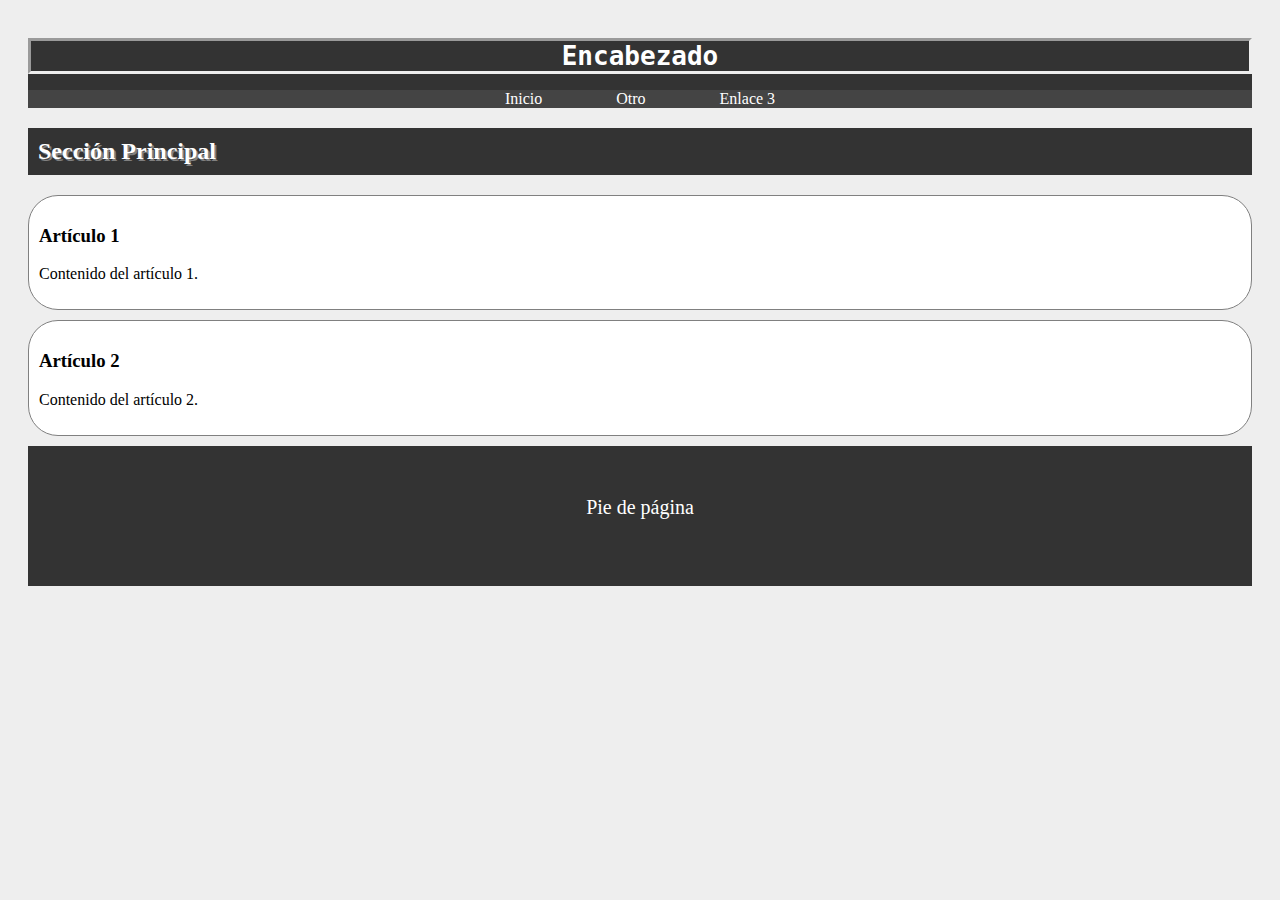
<file: Index.html>
<!DOCTYPE html>
<html lang="es">
	<head>
		<meta charset="UTF-8">
		<meta name="description" content="Sí">
		<title>Inicio</title>
		<link rel="stylesheet" href="css/estilos.css">
	</head>
	<body>
		<header>
			<h1 id="titulo" class="m">Encabezado</h1>
			<nav id="menuPrincipal">
				<ul>
					<li><a href="#" class="enlaceMenuPrincipal">Inicio</a></li>
					<li><a href="#" class="enlaceMenuPrincipal">Otro</a></li>
					<li><a href="#" class="enlaceMenuPrincipal">Enlace 3</a></li>
				</ul>
			</nav>
		</header>
		
		
		
		
		
		<main>
				<h2 id="tituloSection" class="som">Sección Principal</h2>
				<article class="r">
					<h3>Artículo 1</h3>
					<p>Contenido del artículo 1.</p>
				</article>
				<article class="r">
					<h3>Artículo 2</h3>
					<p>Contenido del artículo 2.</p>
				</article>
		</main>
		
			
			
			
			
			
		<footer>
			<p class="g">Pie de página</p>
		</footer>
	</body>
</html>
</file>
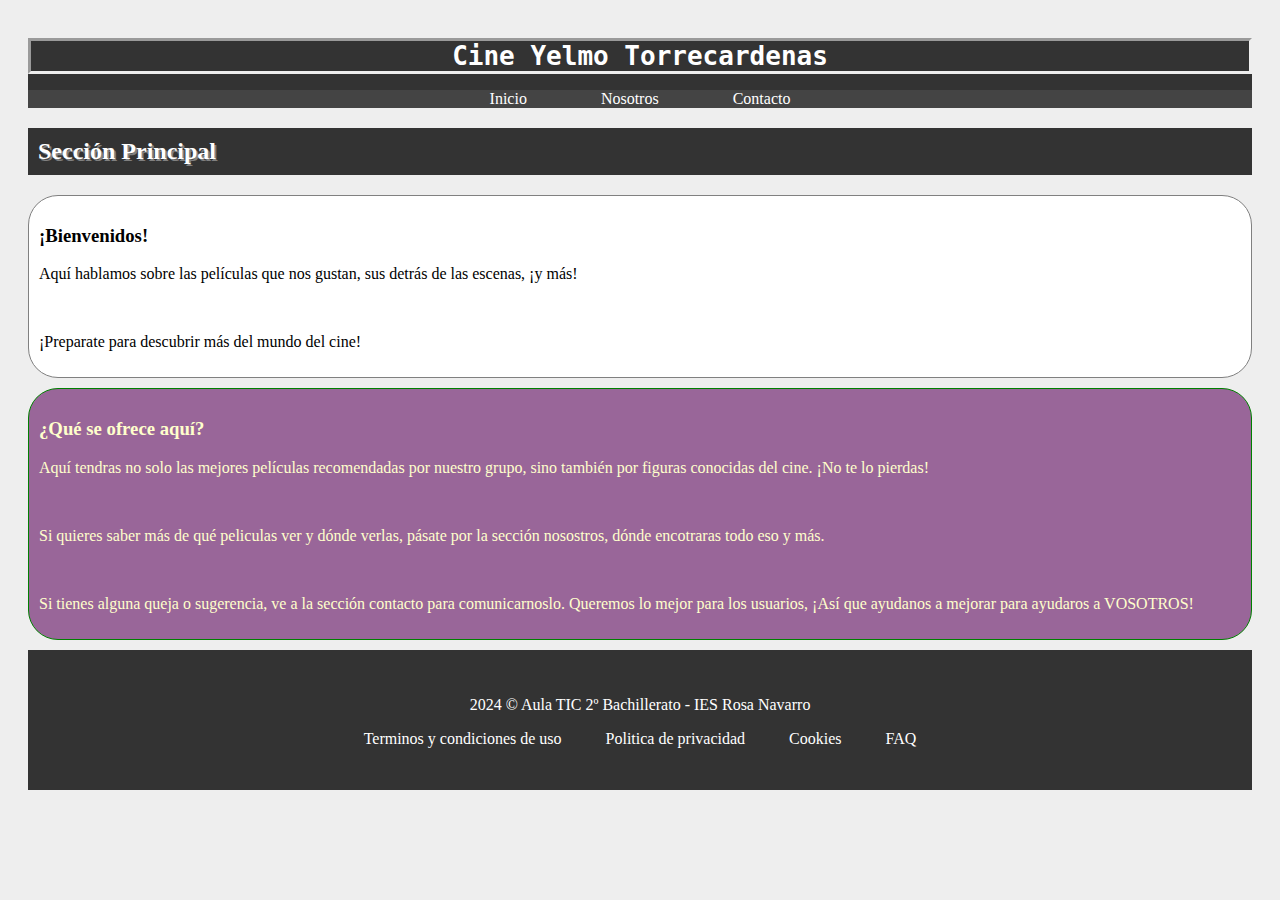
<file: index.html>
<!DOCTYPE html>
<html lang="es">
	<head>
		<meta charset="UTF-8">
		<meta name="description" content="Inicio">
		<title>Inicio</title>
		<link rel="stylesheet" href="css/estilos.css">
	</head>
	
	<body>
		
		<header>
			<h1 id="titulo" class="m">Cine Yelmo Torrecardenas</h1>
			<nav id="menuPrincipal">
				<ul>
					<li><a href="index.html" class="enlaceMenuPrincipal">Inicio</a></li>
					<li><a href="nosotros.html" class="enlaceMenuPrincipal">Nosotros</a></li>
					<li><a href="contacto.html" class="enlaceMenuPrincipal">Contacto</a></li>
				</ul>
			</nav>
		</header>
		
		<main>
				<h2 id="tituloSection" class="som">Sección Principal</h2>
				<article class="r">
					<h3 id="bienvenidos">¡Bienvenidos!</h3>
					<p>Aquí hablamos sobre las películas que nos gustan, sus detrás de las escenas, ¡y más!</p>
					<br>
					<p>¡Preparate para descubrir más del mundo del cine!</p>
				</article>
			
				<article class="f">
					<h3 id="bienvenidos">¿Qué se ofrece aquí?</h3>
					<p>Aquí tendras no solo las mejores películas recomendadas por nuestro grupo, sino también por figuras conocidas del cine. ¡No te lo pierdas!</p>
					<br>
					<p>Si quieres saber más de qué peliculas ver y dónde verlas, pásate por la sección nosostros, dónde encotraras todo eso y más.</p>
					<br>
					<p></p>Si tienes alguna queja o sugerencia, ve a la sección contacto para comunicarnoslo. Queremos lo mejor para los usuarios, ¡Así que ayudanos a mejorar para ayudaros a VOSOTROS!</p>
				</article>
		</main>	
		
		<footer>
				<p> 2024 © Aula TIC 2º Bachillerato - IES Rosa Navarro</p>

				<p>
					<a href="a">Terminos y condiciones de uso</a> 
					<a href="a">Politica de privacidad</a> 
					<a href="a">Cookies</a> 
					<a href="a">FAQ</a>
				</p>
		</footer>
	</body>
</html>
</file>
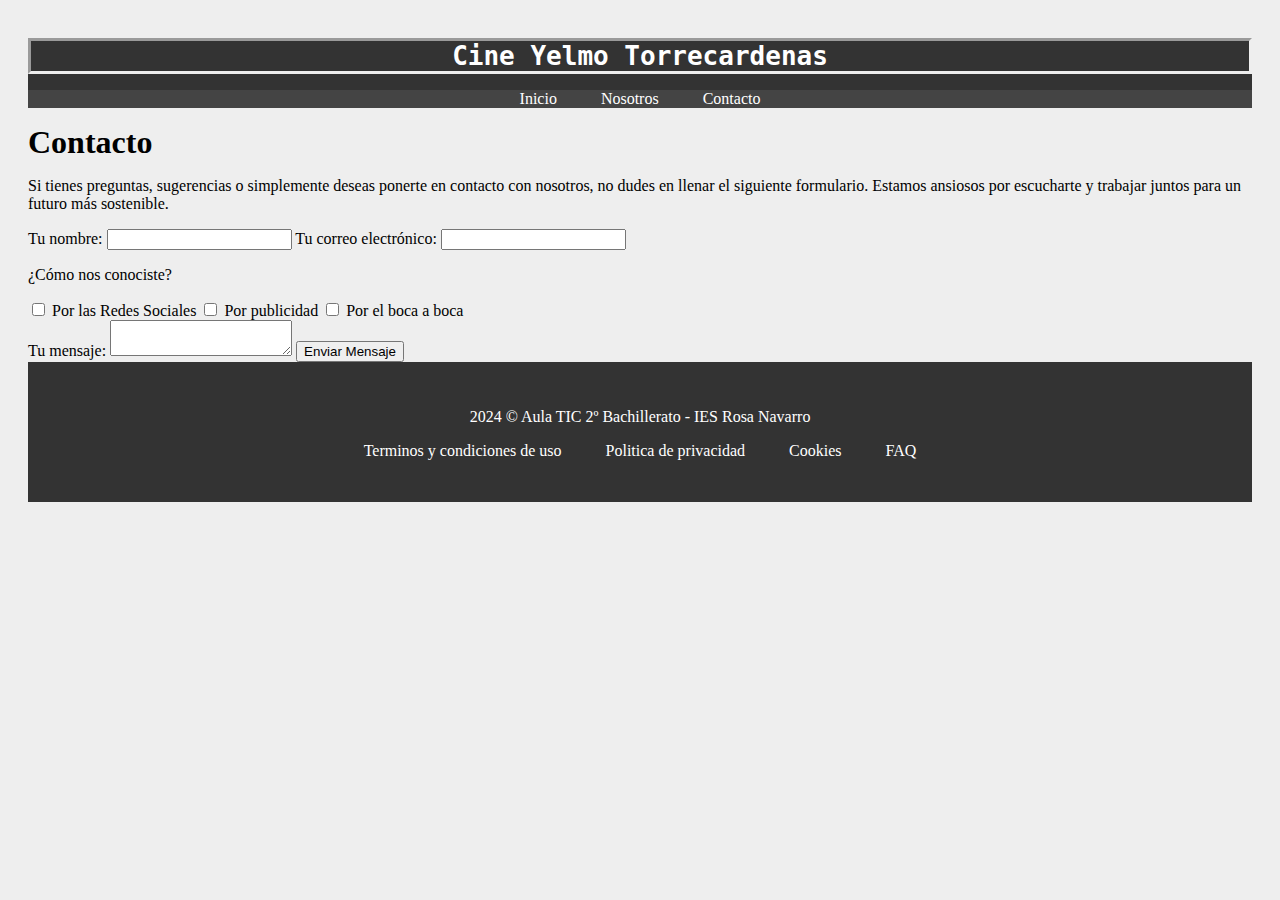
<file: contacto.html>
<!DOCTYPE html>
<html lang="es">
<head>
    <meta charset="UTF-8">
    <meta name="Muhammad" content="contacto">
    <title> Contacto </title>
    <link rel="stylesheet" href="css/estilos.css">
</head>
<body>
    <header>
      <h1 id="titulo" class="m">Cine Yelmo Torrecardenas</h1>
    <nav class="menuPrincipal">
        <ul> 
            <a href="index.html">Inicio</a>
            <a href="nosotros.html">Nosotros</a>
            <a href="contacto.html">Contacto</a>
        </ul>                                   
    </nav>
  </header>
	<main>
	        <h1>Contacto</h1>
	        <p>Si tienes preguntas, sugerencias o simplemente deseas ponerte en contacto con nosotros, no dudes en llenar el siguiente formulario. Estamos ansiosos por escucharte y trabajar juntos para un futuro más sostenible.</p>
	        <form action="#" method="post">
	            <label for="name">Tu nombre:</label>
	            <input type="text" id="name" name="name" required>
	            
	            <label for="email">Tu correo electrónico:</label>
	            <input type="email" id="email" name="email" required>
	            
	            <p>¿Cómo nos conociste?</p>
	            <div class="checkbox-group">
	                <label><input type="checkbox" name="source" value="redes-sociales"> Por las Redes Sociales</label>
	                <label><input type="checkbox" name="source" value="publicidad"> Por publicidad</label>
	                <label><input type="checkbox" name="source" value="boca-a-boca"> Por el boca a boca</label>
	            </div>
	            
	            <label for="message">Tu mensaje:</label>
	            <textarea id="message" name="message" required></textarea>
	            
	            <button type="submit">Enviar Mensaje</button>
	</main>
		<footer>
				<p> 2024 © Aula TIC 2º Bachillerato - IES Rosa Navarro</p>

				<p>
					<a href="a">Terminos y condiciones de uso</a> 
					<a href="a">Politica de privacidad</a> 
					<a href="a">Cookies</a> 
					<a href="a">FAQ</a>
				</p>
		</footer>
</body>
</html>
</file>
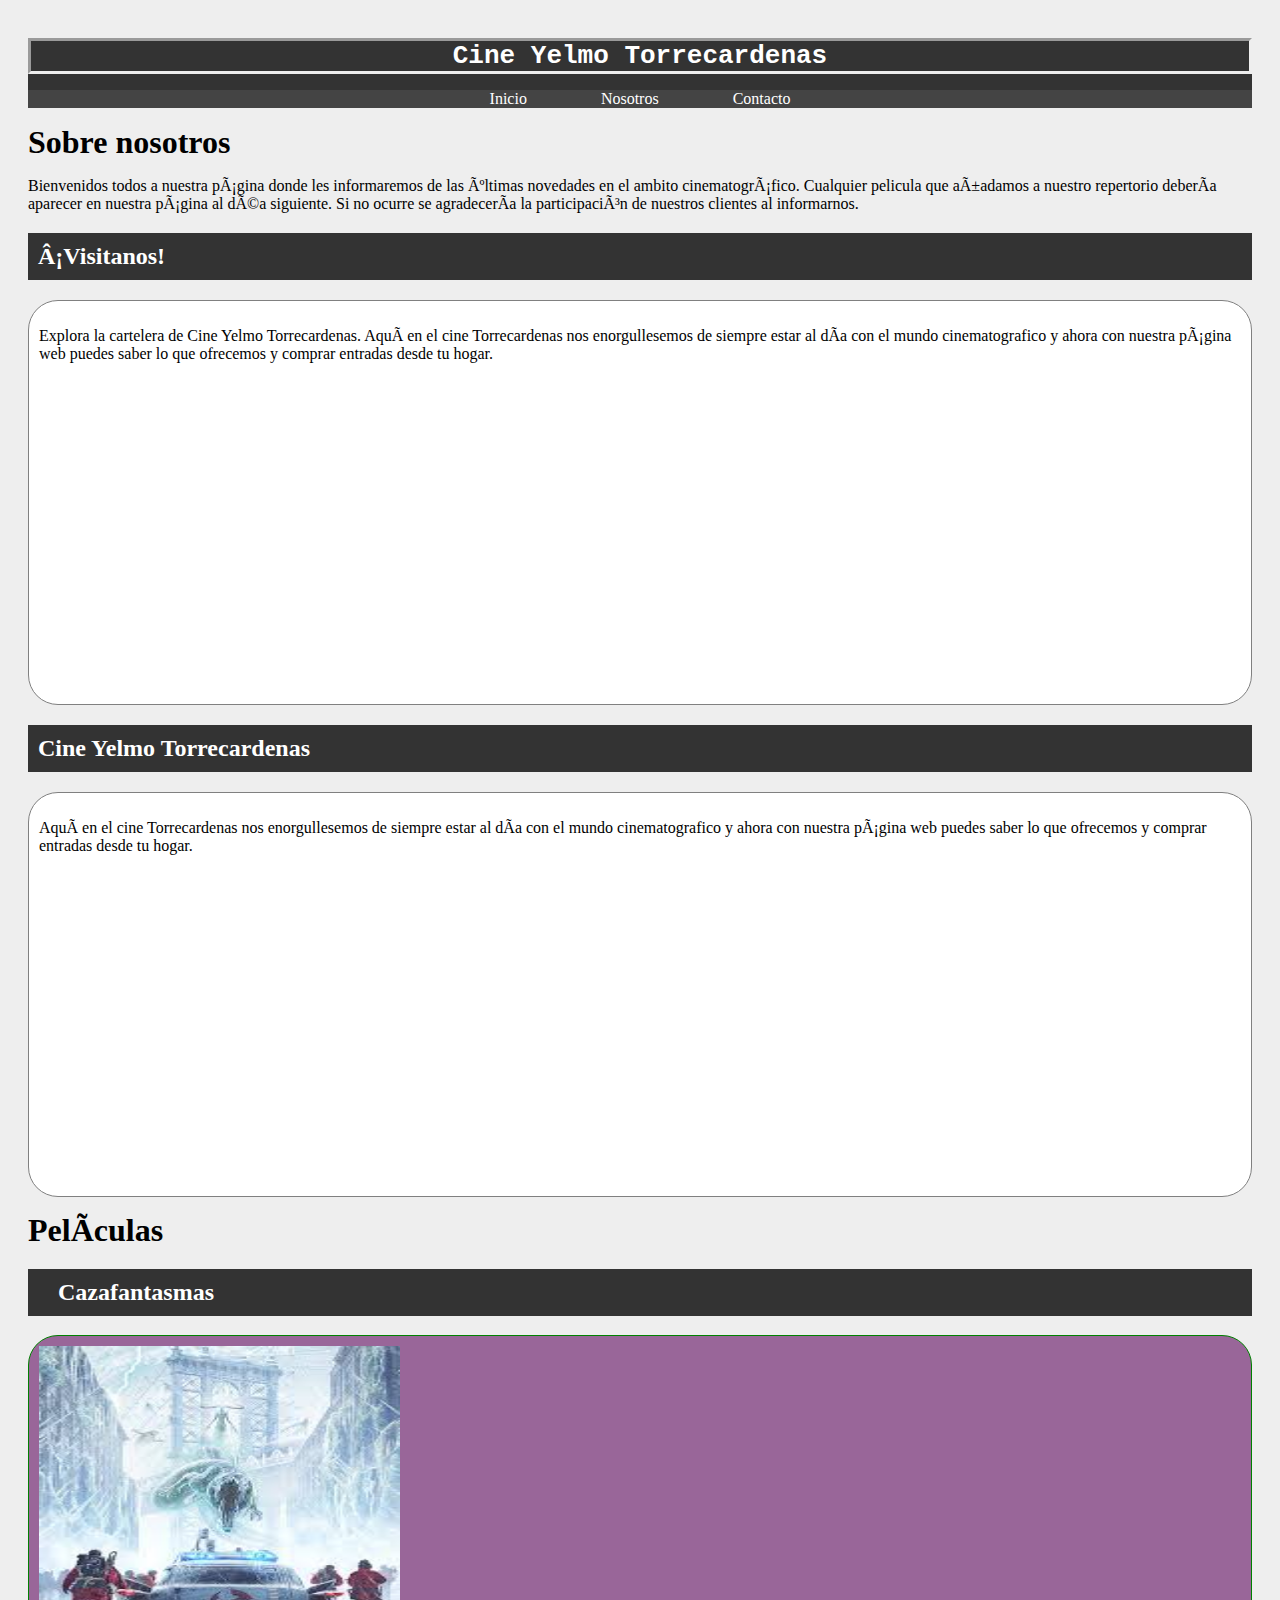
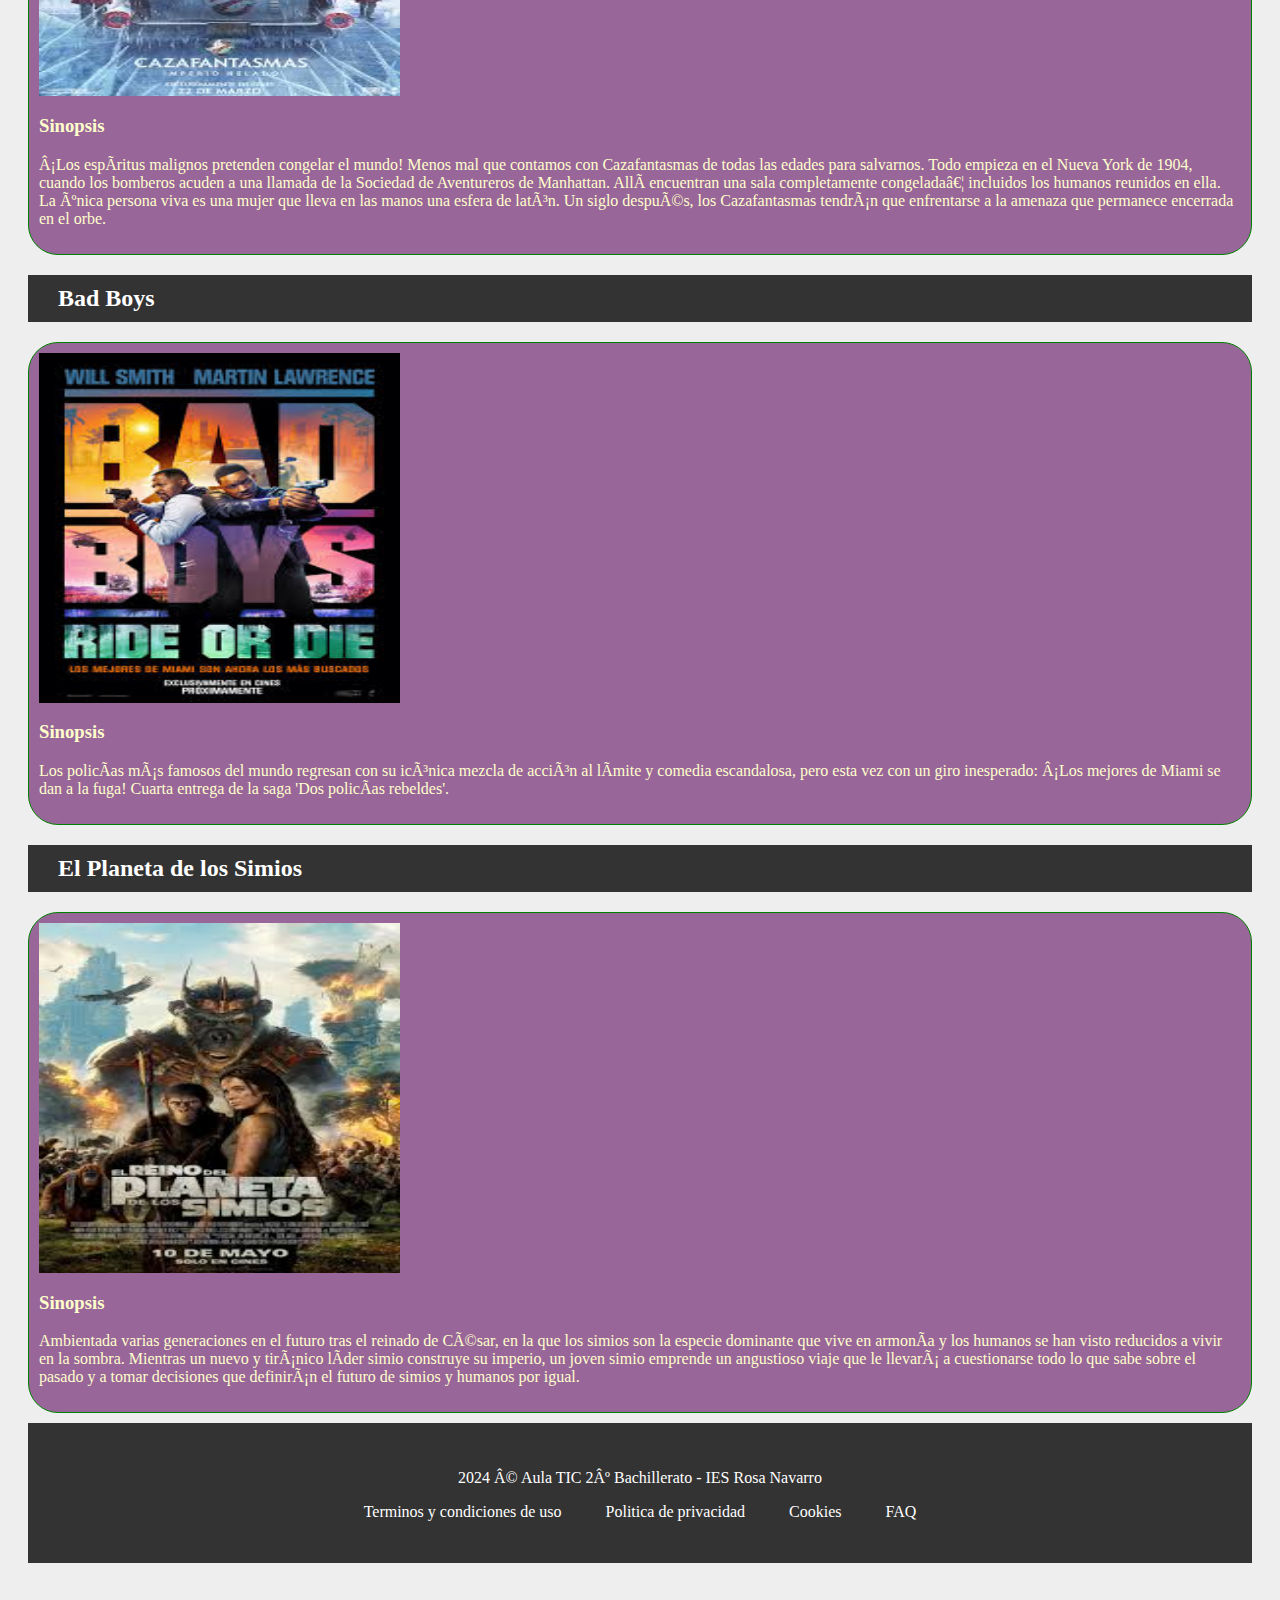
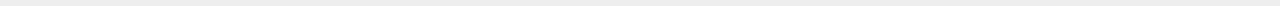
<file: nosotros.html>
<DOCTYPE html>
<html lang= "es">

	<head>
		<meta charset= "UFT-8">
		<meta name="Sitio web: Cine" content= "Nosotros">
		<title> Nosotros </title>
		<link rel="stylesheet" href="css/estilos.css">
	</head>
	<body>
		<header>
			<h1 id="titulo" class="m">Cine Yelmo Torrecardenas</h1>
			<nav id="menuPrincipal">
				<ul>					
					<li><a href="index.html" class="enlaceMenuPrincipal">Inicio</a></li>
					<li><a href="nosotros.html" class="enlaceMenuPrincipal">Nosotros</a></li>
					<li><a href="contacto.html" class="enlaceMenuPrincipal">Contacto</a></li>
				</ul>
			</nav>
		</header>
										
		<main>
			
			<h1> Sobre nosotros </h1>
				<p> Bienvenidos todos a nuestra página donde les informaremos de las últimas novedades en el ambito cinematográfico. Cualquier pelicula que añadamos a nuestro repertorio debería aparecer en nuestra página al déa siguiente. Si no ocurre se agradecería la participación de nuestros clientes al informarnos. </p>
			
			<h2> ¡Visitanos! </h2>
			
				<article class="r">
					<p> Explora la cartelera de Cine Yelmo Torrecardenas. Aquí en el cine Torrecardenas nos enorgullesemos de siempre estar al día con el mundo cinematografico y ahora con nuestra página web puedes saber lo que ofrecemos y comprar entradas desde tu hogar. </p>
					<iframe src="https://www.google.com/maps/embed?pb=!1m18!1m12!1m3!1d3728.3568358546104!2d-2.4372558237759354!3d36.86230786419547!2m3!1f0!2f0!3f0!3m2!1i1024!2i768!4f13.1!3m3!1m2!1s0xd7a9f43101a64b3%3A0x81af7ee1bf3358bc!2sCine%20Yelmo%20Torrecardenas!5e1!3m2!1ses!2ses!4v1733398017603!5m2!1ses!2ses"  width="70%" height="315" style="border:0;" allowfullscreen="" loading="lazy" referrerpolicy="no-referrer-when-downgrade"></iframe>
				</article>
		
			<h2>Cine Yelmo Torrecardenas</h2>
				
				<article class="r">
		   			<p> Aquí en el cine Torrecardenas nos enorgullesemos de siempre estar al día con el mundo cinematografico y ahora con nuestra página web puedes saber lo que ofrecemos y comprar entradas desde tu hogar. </p>
		  			<iframe width="70%" height="315" src="https://www.youtube.com/embed/YU9xwjrnebg?si=xzGqqbag_wJMOvj2"  title="YouTube video player" frameborder="0" allow="accelerometer; autoplay; clipboard-write; encrypted-media; gyroscope; picture-in-picture; web-share" referrerpolicy="strict-origin-when-cross-origin" allowfullscreen></iframe>
				</article>

			<h1> Películas </h1>
				<h2><a href="contacto.html" class="enlaceMenuPrincipal">Cazafantasmas</a></li></h2>

				<article class="f">
				<img src="img/img1.jpg" width="30%" height="350">
				<h3> Sinopsis </h3>
					 <aside>
						 <p> ¡Los espíritus malignos pretenden congelar el mundo! Menos mal que contamos con Cazafantasmas de todas las edades para salvarnos.
					Todo empieza en el Nueva York de 1904, cuando los bomberos acuden a una llamada de la Sociedad de Aventureros de Manhattan. 
					Allí encuentran una sala completamente congelada… incluidos los humanos reunidos en ella. La única persona viva es una mujer que lleva en las manos una esfera de latón. 
					Un siglo después, los Cazafantasmas tendrán que enfrentarse a la amenaza que permanece encerrada en el orbe. </p>
					 </aside>
				</article>
	
				<h2><a href="contacto.html" class="enlaceMenuPrincipal">Bad Boys</a></li></h2>

				<article class="f">		
				<img src="img/img2.jpg" width="30%" height="350">
				<h3> Sinopsis </h3>
					 <aside>
						 <p> Los policías más famosos del mundo regresan con su icónica mezcla de acción al límite y comedia escandalosa, pero esta vez con un giro inesperado:
					 ¡Los mejores de Miami se dan a la fuga! Cuarta entrega de la saga 'Dos policías rebeldes'. </p>
					 </aside>
				</article>
				
				<h2><a href="contacto.html" class="enlaceMenuPrincipal">El Planeta de los Simios</a></li></h2>
					
				<article class="f">			
				<img src="img/img3.jpg" width="30%" height="350">
					 <aside>
						 <h3> Sinopsis </h3>
					<p>Ambientada varias generaciones en el futuro tras el reinado de César, en la que los simios son la especie dominante que vive en armonía y los humanos se han visto reducidos a vivir en la sombra. 
					Mientras un nuevo y tiránico líder simio construye su imperio, un joven simio emprende un angustioso viaje que le llevará a cuestionarse todo lo que sabe sobre el pasado y a tomar decisiones que definirán el futuro de simios y humanos por igual. </p>
					 </aside>
				</article>
		</main>
					
			<footer>
				<p> 2024 © Aula TIC 2º Bachillerato - IES Rosa Navarro</p>

				<p>
					<a href="a">Terminos y condiciones de uso</a> 
					<a href="a">Politica de privacidad</a> 
					<a href="a">Cookies</a> 
					<a href="a">FAQ</a>
				</p>
			</footer>
	</body>
</html>
</file>
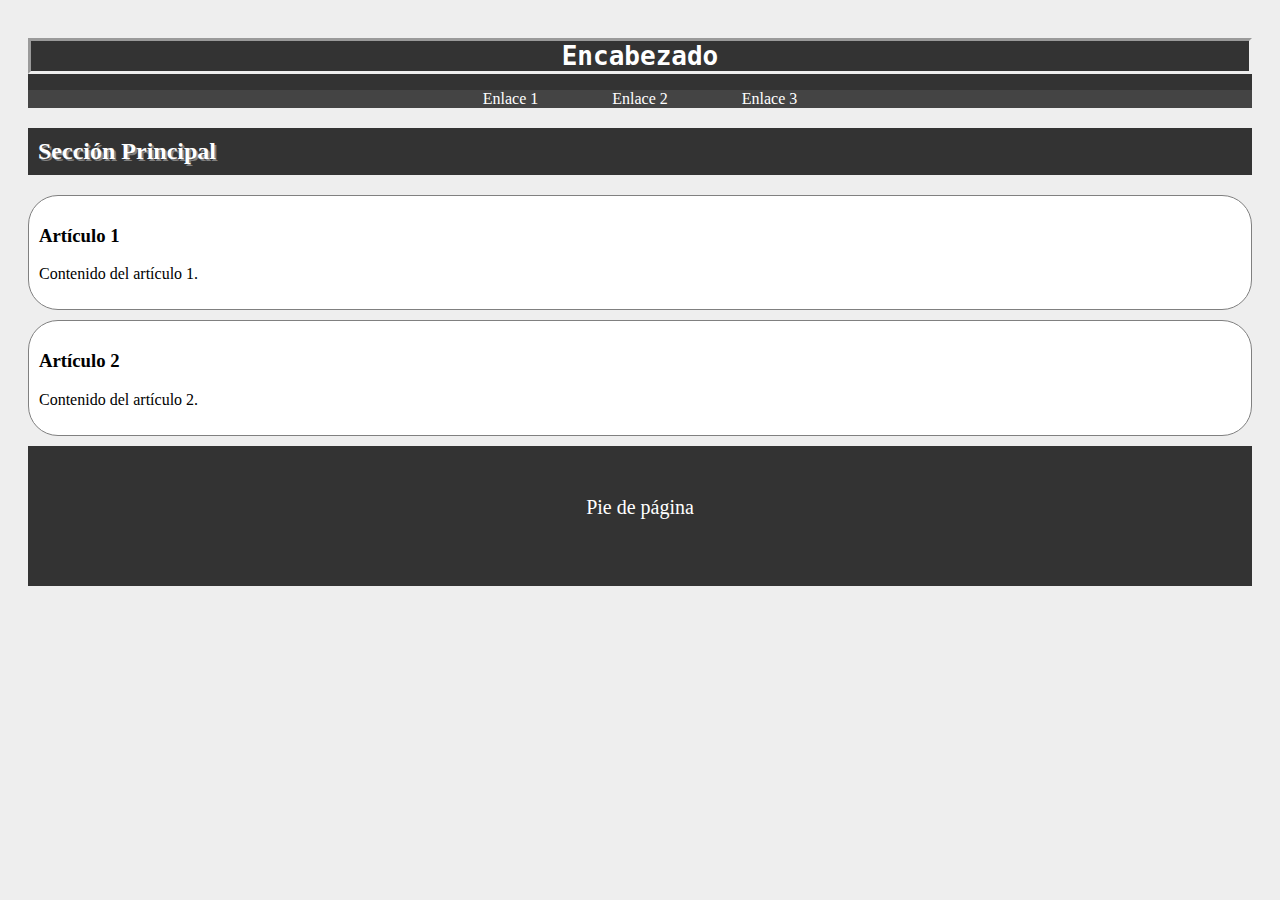
<file: Otro.html>
<!DOCTYPE html>
<html lang="es">
	
<head>
		<meta charset="UTF-8">
		<meta name="description" content="Sí">
		<title>Otro</title>
		<link rel="stylesheet" href="css/estilos.css">
	</head>

		<body>
		<header>
			<h1 id="titulo" class="m">Encabezado</h1>
			<nav id="menuPrincipal">
				<ul>
					<li><a href="#" class="enlaceMenuPrincipal">Enlace 1</a></li>
					<li><a href="#" class="enlaceMenuPrincipal">Enlace 2</a></li>
					<li><a href="#" class="enlaceMenuPrincipal">Enlace 3</a></li>
				</ul>
			</nav>
		</header>
										
		<main>
				<h2 id="tituloSection" class="som">Sección Principal</h2>
				<article class="r">
					<h3>Artículo 1</h3>
					<p>Contenido del artículo 1.</p>
				</article>
				<article class="r">
					<h3>Artículo 2</h3>
					<p>Contenido del artículo 2.</p>
				</article>
		</main>
			
		<footer>
			<p class="g">Pie de página</p>
		</footer>
	</body>
</html>
</file>
<file: css/estilos.css>
body {
	background-color: #eee;
	padding-top: 15px;
	padding-bottom: 15px;
	padding-left: 20px;
	padding-right: 20px;
}

h1 {
	margin: 15px 0px 0px 0px;
}

header {
	background-color: #333;
	color: #fff;
	text-align: center;
}

nav {
	background-color: #444;
}

nav ul {
	list-style: none;
	padding: 0px;
}

nav ul li {
	display: inline;
	margin: 0px 15px 0px 15px;
}

a {
	text-decoration: none;
	color: #fff;
	padding: 3px 20px 3px 20px;
}

h2 {
	background-color: #333;
	color: #fff;
	padding: 10px;
}

article {
	border: 1px solid #ccc;
	background-color: #fff;
	margin-bottom: 10px;
	padding: 10px;
}

footer {
	height: 80px;
	background-color: #333;
	color: #fff;
	text-align: center;
	padding: 30px 10px;
	margin-bottom: 20px;
}

a:hover{
	color: black;
	background: white;
}

.m{
	font-family: monospace;
	border-style: inset;
}

.som{
	text-shadow: gray 2px 2px;
}

.g{
	font-size: 15pt;
	border-width: 1em;
	border-color: white;
	border-radius: 30px;
}

.r{
	border-radius: 30px;
	border-color: gray;
}

.bienvenidos{
	font-size: 20px;
	color: gray;
}

.f{
	border-radius: 30px;
	border-color: green;
	background-color: rgb(153, 102, 153);
	color: rgb(255, 255, 204);
}
</file>
